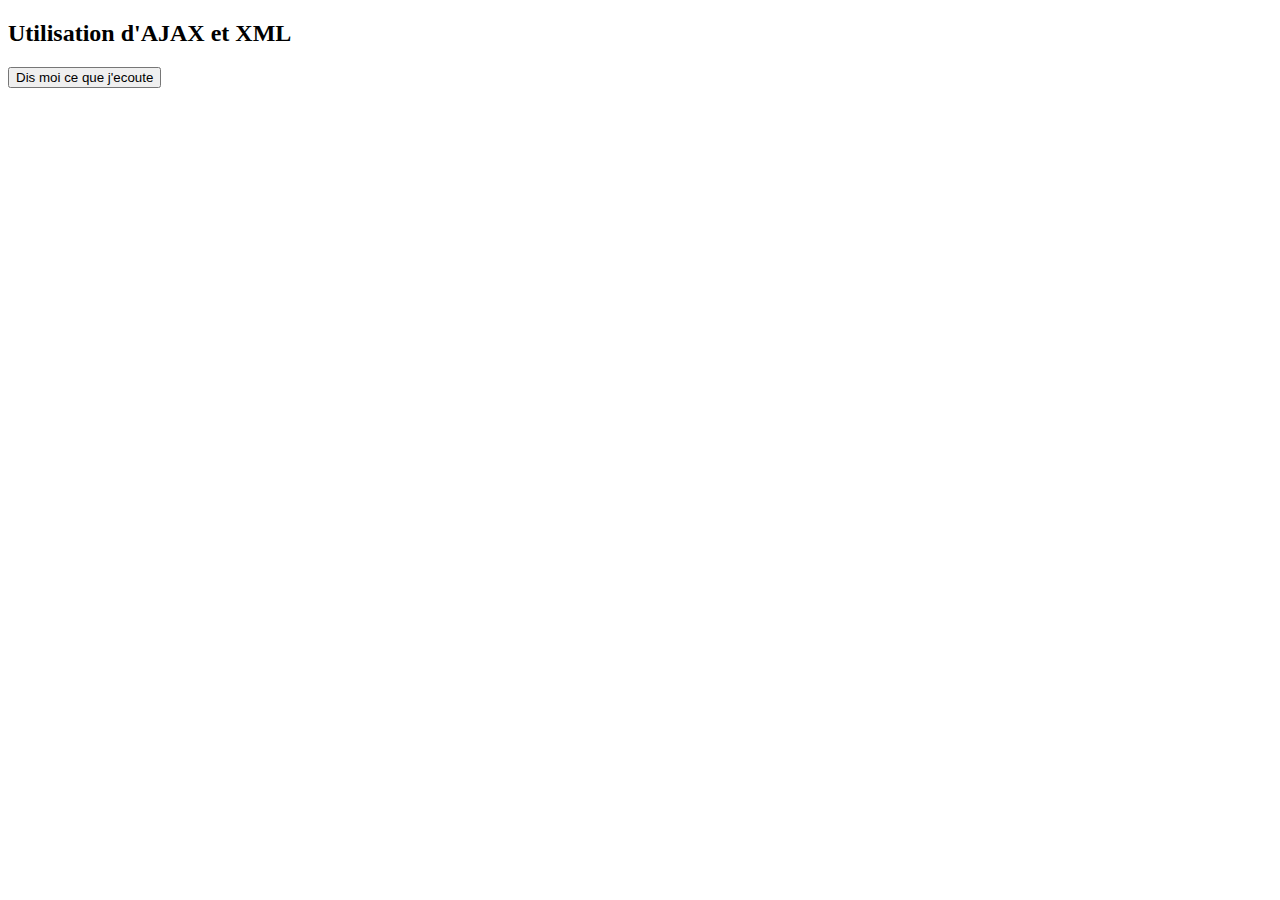
<file: ajaxbis/exemple2/index.html>
<!DOCTYPE html>
<html>
<style>
table,th,td {
  border : 1px solid black;
  border-collapse: collapse;
}
th,td {
  padding: 5px;
}
</style>
<body>

<h2>Utilisation d'AJAX et XML</h2>

<button type="button" onclick="chargeXml()">Dis moi ce que j'ecoute</button>
<br><br>
<table id="icionchargelaliste"></table>

<script>
function chargeXml() {
  var xhttp = new XMLHttpRequest();
  xhttp.onreadystatechange = function() {
    if (this.readyState == 4 && this.status == 200) {
      functionDeListage(this);
    }
  };
  xhttp.open("GET", "catalogue_cd.xml", true);
  xhttp.send();
}
function functionDeListage(xml) {
  var i;
  var xmlDoc = xml.responseXML;
  var table="<tr><th>Artist</th><th>Titre</th><th>Annee</th><th>Nombre de titre</th></tr>";
  var x = xmlDoc.getElementsByTagName("CD");
  for (i = 0; i <x.length; i++) { 
    table += "<tr><td>" +
    x[i].getElementsByTagName("ARTISTE")[0].childNodes[0].nodeValue +
    "</td><td>" +
    x[i].getElementsByTagName("TITRE")[0].childNodes[0].nodeValue +
    "</td><td>"+
	 x[i].getElementsByTagName("ANNEE_DE_SORTIE")[0].childNodes[0].nodeValue +
    "</td><td>"+
	 x[i].getElementsByTagName("NOMBRE_DE_TITRE")[0].childNodes[0].nodeValue +
    "</td></td>"
	
	;

  }
  document.getElementById("icionchargelaliste").innerHTML = table;
}
</script>

</body>
</html>
</file>
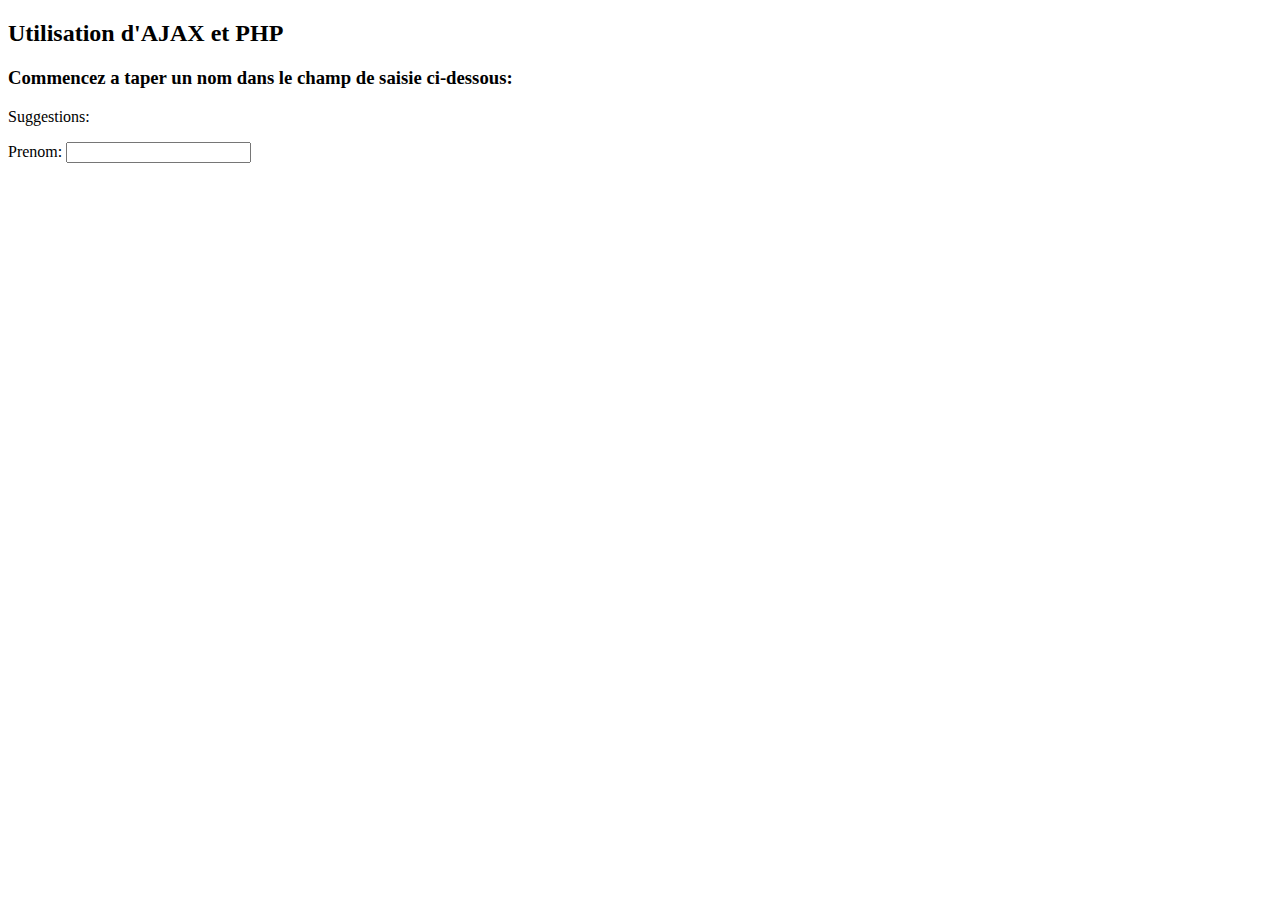
<file: ajaxbis/exemple3/index.html>
<!DOCTYPE html>
<html>
<body>

<h2>Utilisation d'AJAX et PHP</h2>

<h3>Commencez a taper un nom dans le champ de saisie ci-dessous:</h3>

<p>Suggestions: <span id="suggestion"></span></p> 

<p>Prenom: <input type="text" id="txt1" onkeyup="voirLesSuggestion(this.value)"></p>

<script>
function voirLesSuggestion(valeursaisie) {
  var xhttp;
  if (valeursaisie.length == 0) { 
    document.getElementById("suggestion").innerHTML = "";
    return;
  }
  xhttp = new XMLHttpRequest();
  xhttp.onreadystatechange = function() {
    if (this.readyState == 4 && this.status == 200) {
      document.getElementById("suggestion").innerHTML = this.responseText;
    }
  };
  xhttp.open("GET", "suggestion.php?saisie="+valeursaisie, true);
  xhttp.send();   
}
</script>

</body>
</html>
</file>
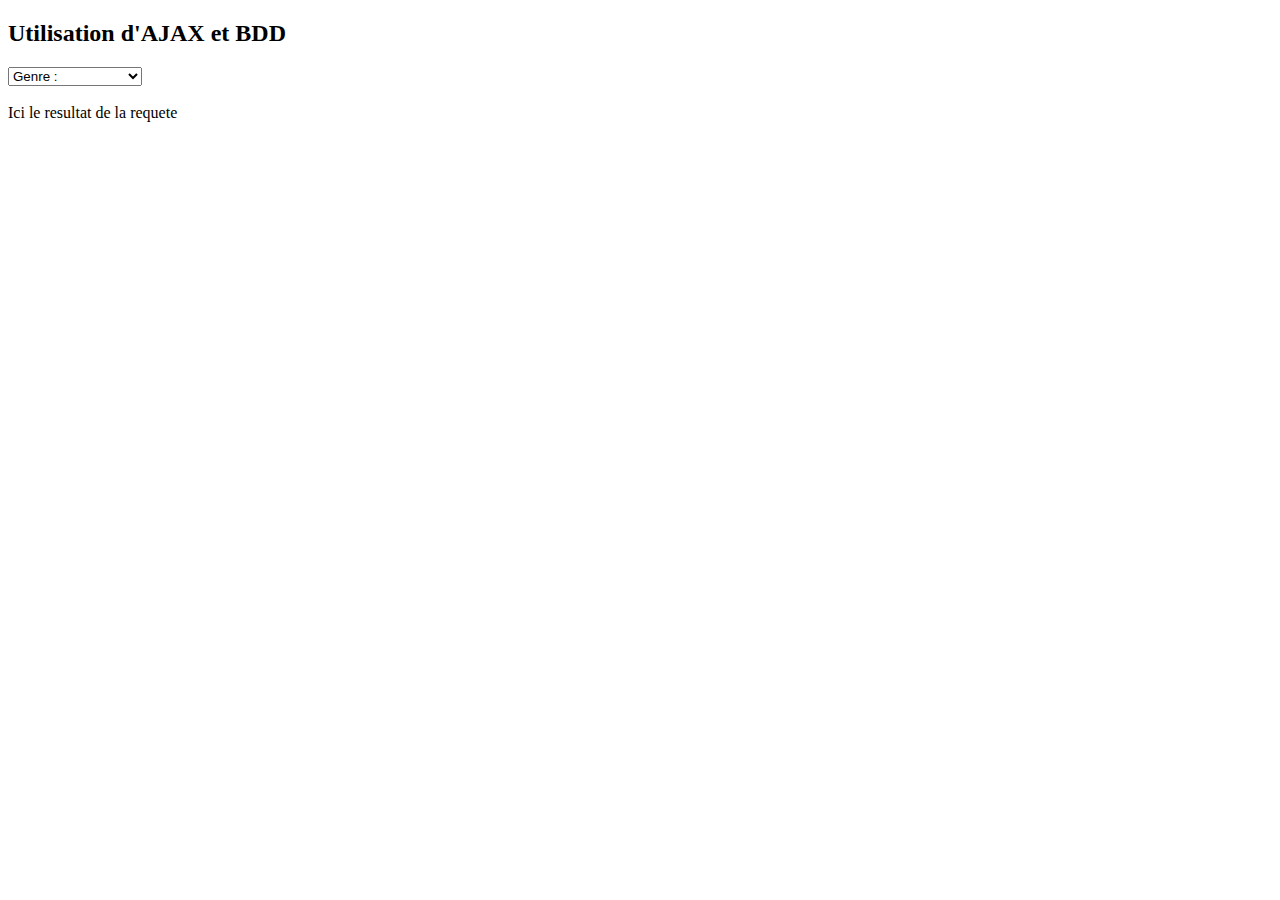
<file: ajaxbis/exemple4/index.html>
<!DOCTYPE html>
<html>

<body>

<h2>Utilisation d'AJAX et BDD</h2>

<form action=""> 
  <select name="customers" onchange="triLesGenres(this.value)">
    <option value="">Genre : </option>
    <option value="Rock alternatif‎">Rock alternatif‎</option>
    <option value="Rock ">Rock</option>
    <option value="Chanson française">Chanson française</option>
  </select>
</form>
<br>
<div id="resultat">Ici le resultat de la requete</div>

<script>
function triLesGenres(str) {
  var xhttp;  
  if (str == "") {
    document.getElementById("resultat").innerHTML = "";
    return;
  }
  xhttp = new XMLHttpRequest();
  xhttp.onreadystatechange = function() {
    if (this.readyState == 4 && this.status == 200) {
      document.getElementById("resultat").innerHTML = this.responseText;
    }
  };
  xhttp.open("GET", "lesartistes.php?genre="+str, true);
  xhttp.send();
}
</script>
</body>
</html>
</file>
